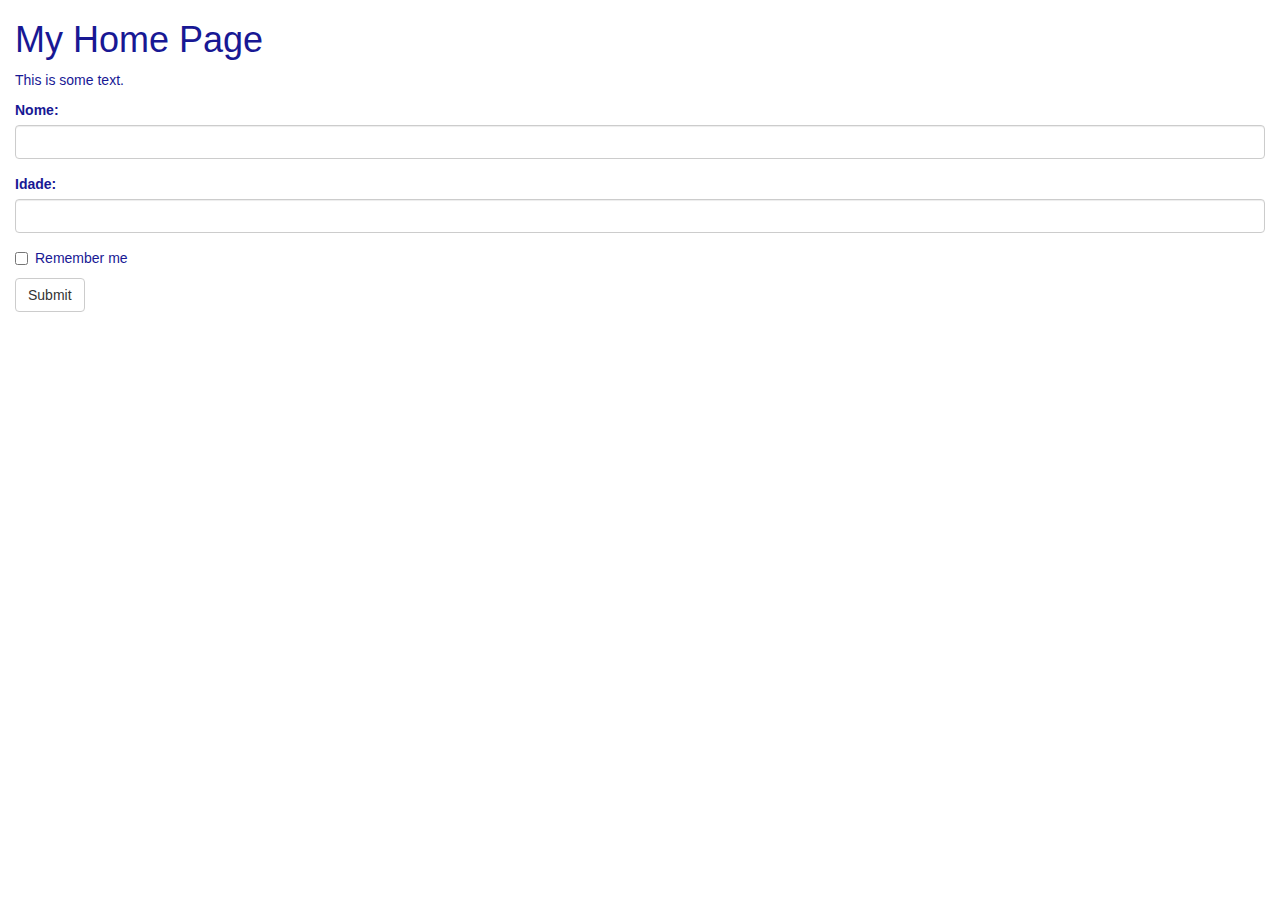
<file: index.html>
<!DOCTYPE html>
<html lang="en">
<head>
    <title>My Node App</title>
    <meta charset="utf-8">
    <meta name="viewport" content="width=device-width, initial-scale=1">
    <link rel="stylesheet" href="https://maxcdn.bootstrapcdn.com/bootstrap/3.3.7/css/bootstrap.min.css">
    <link rel="stylesheet" href="nodeApp.css">
    <script src="https://ajax.googleapis.com/ajax/libs/jquery/3.2.0/jquery.min.js"></script>
    <script src="https://maxcdn.bootstrapcdn.com/bootstrap/3.3.7/js/bootstrap.min.js"></script>
    <script src="nodeAppScript.js"></script>
</head>
<body>

    <div class="container-fluid">
        <h1>My Home Page</h1>
        <p>This is some text.</p>
        <form class="index-form" >
            <div class="form-group">
                <label for="nome">Nome:</label>
                <input type="text" class="form-control" id="nome" name="nome">
            </div>
            <div class="form-group">
                <label for="idade">Idade:</label>
                <input type="text" class="form-control" id="idade" name="idade">
            </div>
            <div class="checkbox">
                <label><input type="checkbox"> Remember me</label>
            </div>
            <button type="submit" class="btn btn-default">Submit</button>
        </form> 
    </div>
</body>
</html>
</file>
<file: nodeApp.css>
.container-fluid{
    color:#181894;
}
</file>
